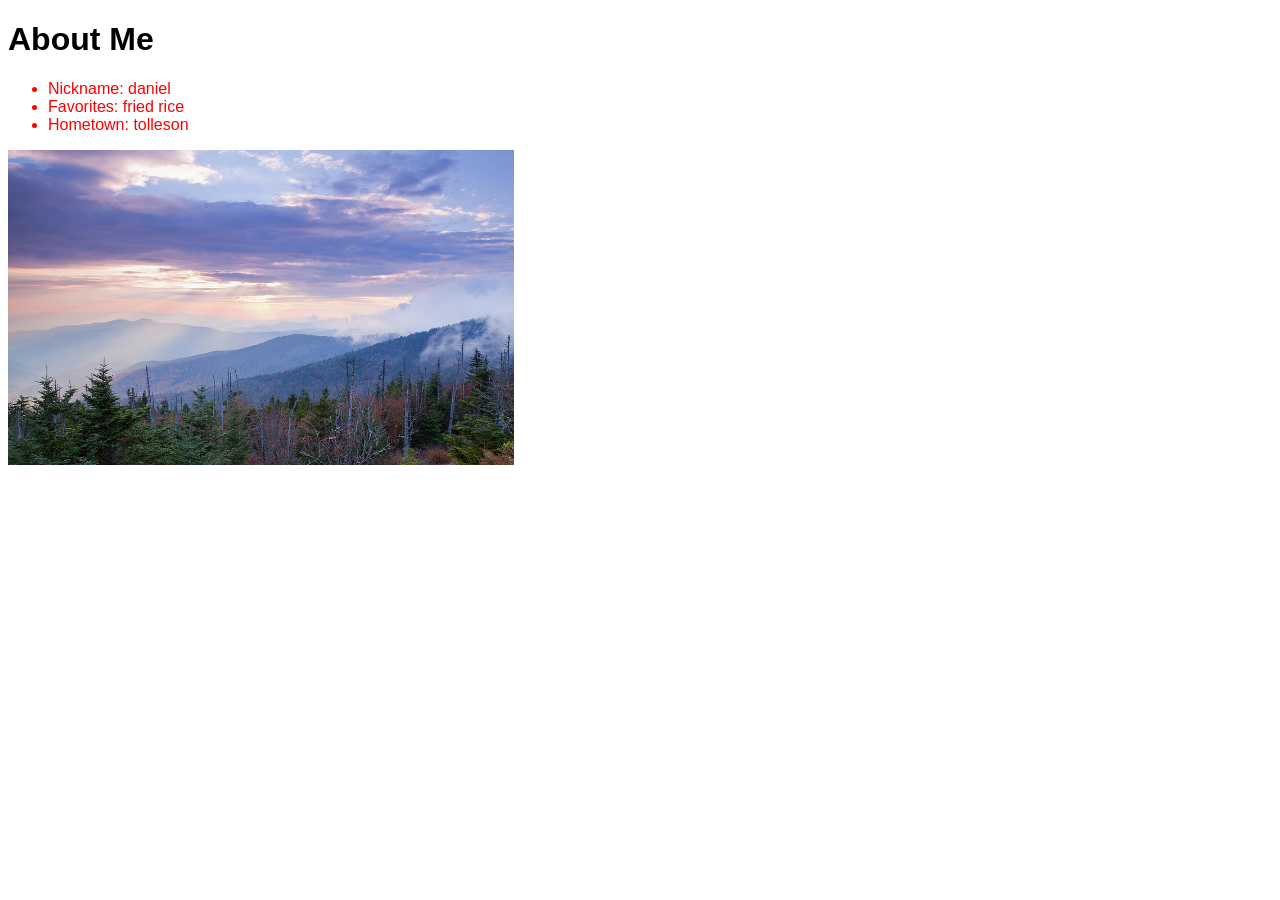
<file: index.html>
<!DOCTYPE html>
<html>
    <head>
        <meta charset="utf-8"/>
        <title>About Me</title>
        <link rel="stylesheet" href="aboutMe.css">
    </head>
    <body>
        <h1>About Me</h1>

        <ul>
        <li>Nickname: <span id="nickname"></span>
        <li>Favorites: <span id="favorites"></span>
        <li>Hometown: <span id="hometown"></span>
        </ul>

        <script src="aboutMe.js"></script>
    </body>
</html>
</file>
<file: aboutMe.css>
.list-item{
    color: red;
}
</file>
